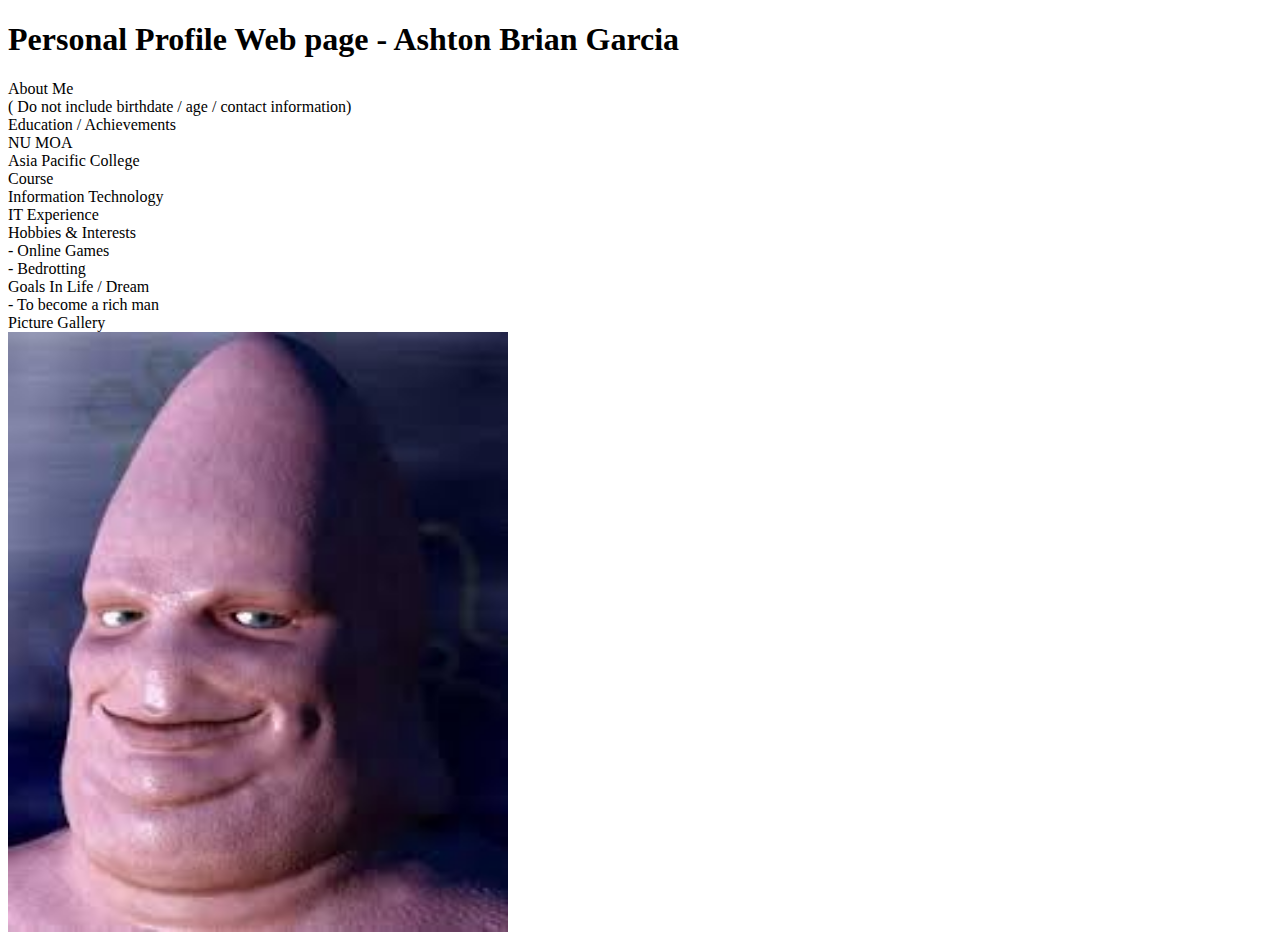
<file: introduction/index.html>
<!DOCTYPE html>
<html>
<head>
<title>Page Title</title>
</head>
<body>
 
<h1>Personal Profile Web page - Ashton Brian Garcia</h1>
<p>
 
About Me<br>
( Do not include birthdate / age / contact information)<br>
Education / Achievements<br>
 NU MOA <br>
 Asia Pacific College <br>
Course <br>
 Information Technology <br>
IT Experience<br>
Hobbies & Interests<br>
 - Online Games <br>
 - Bedrotting <br>
Goals In Life / Dream<br>
 - To become a rich man <br>
  
Picture Gallery<br>
 <img src="[data-uri]" width="500" height="600">
</p>
 
 
  
</body>
</html>
</file>
